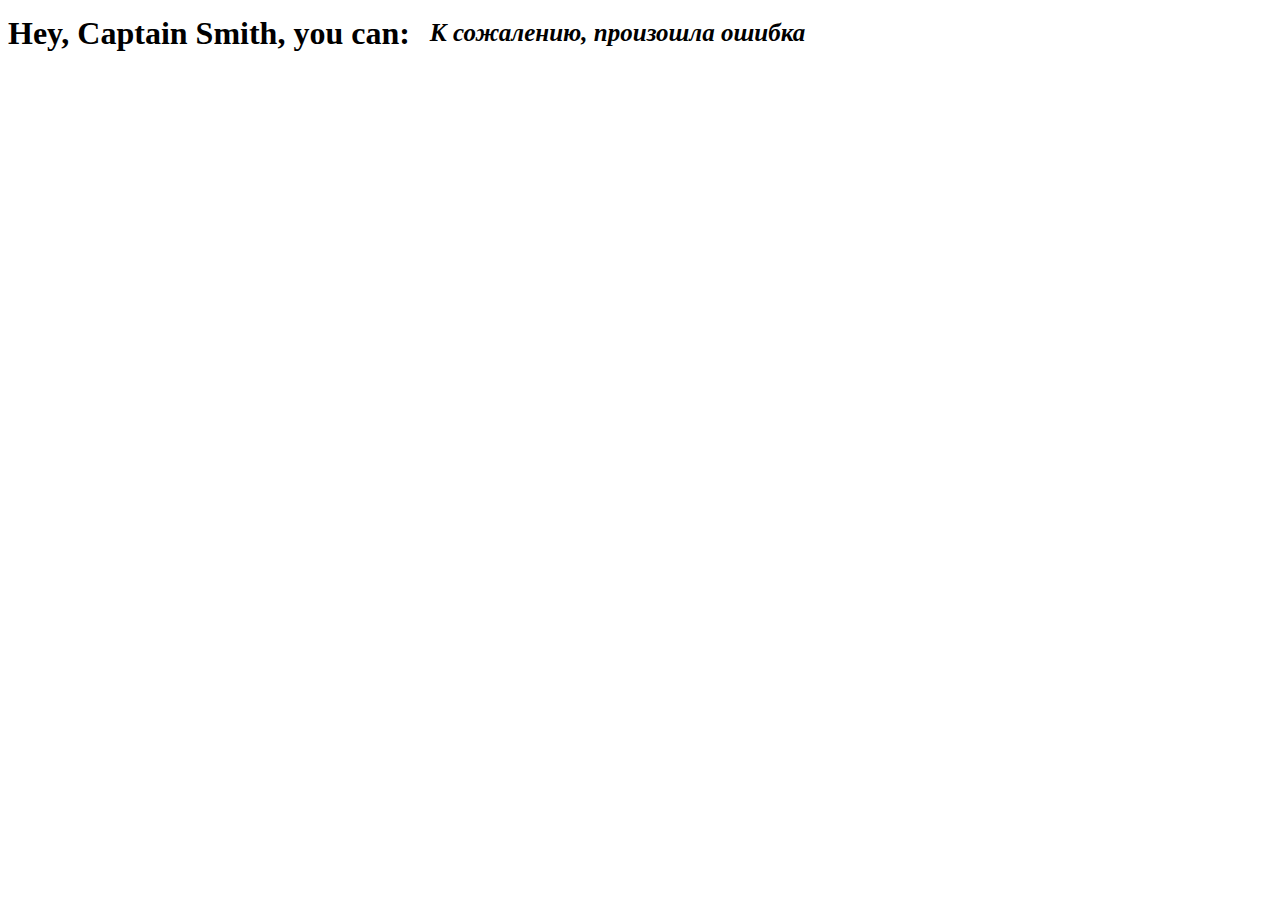
<file: Java-script-individual-work-2/index.html>
<!doctype html>
<html lang="ru">
<head>
   <meta charset="UTF-8">
   <meta name="viewport"
         content="width=device-width, user-scalable=no, initial-scale=1.0, maximum-scale=1.0, minimum-scale=1.0">
   <meta http-equiv="X-UA-Compatible" content="ie=edge">
   <title>Activity for Captain Smith</title>
   <link rel="icon" href="data:;base64,iVBORw0KGgo=">
   <link rel="stylesheet" href="index.css">
</head>
<body>
<div class="advise">
      <h1>Hey, Captain Smith, you can:</h1>
      <i id="activity"></i>
</div>
<script type="module" src="src/index.js"></script>
</body>
</html>
</file>
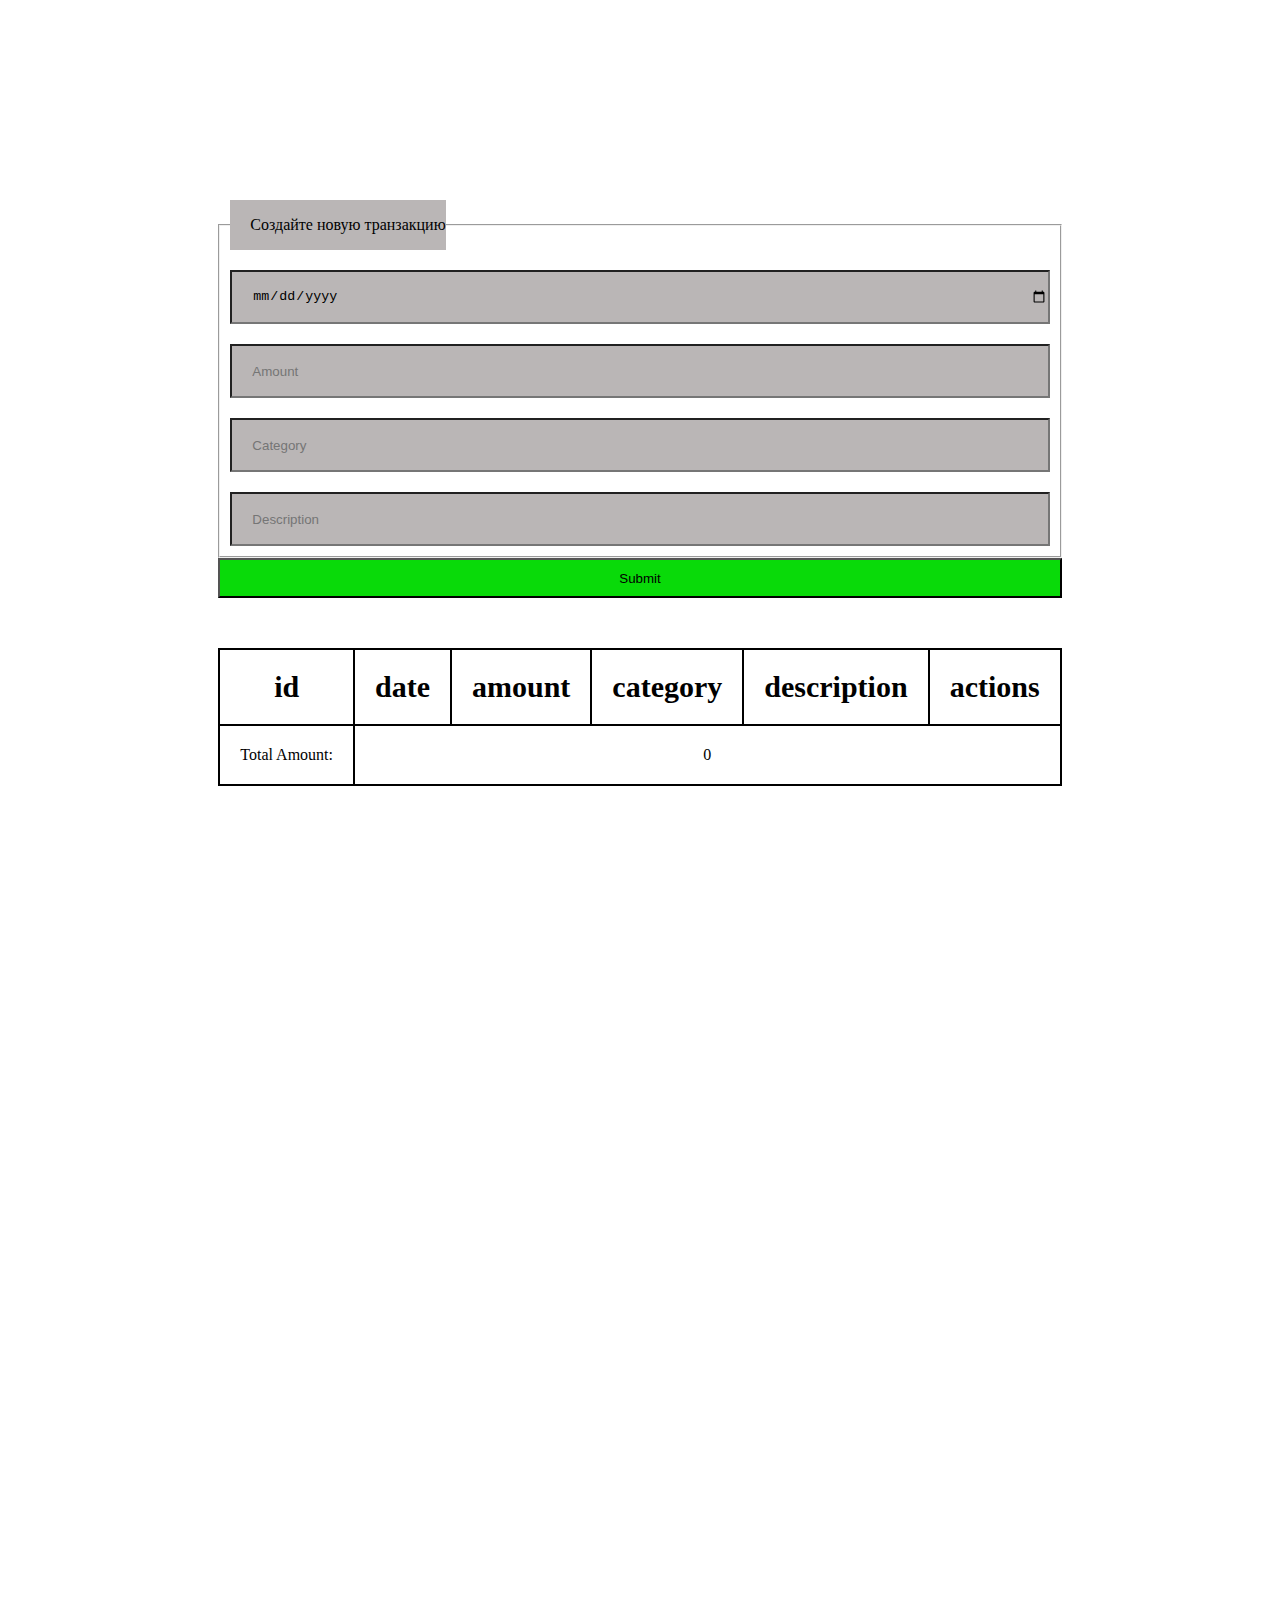
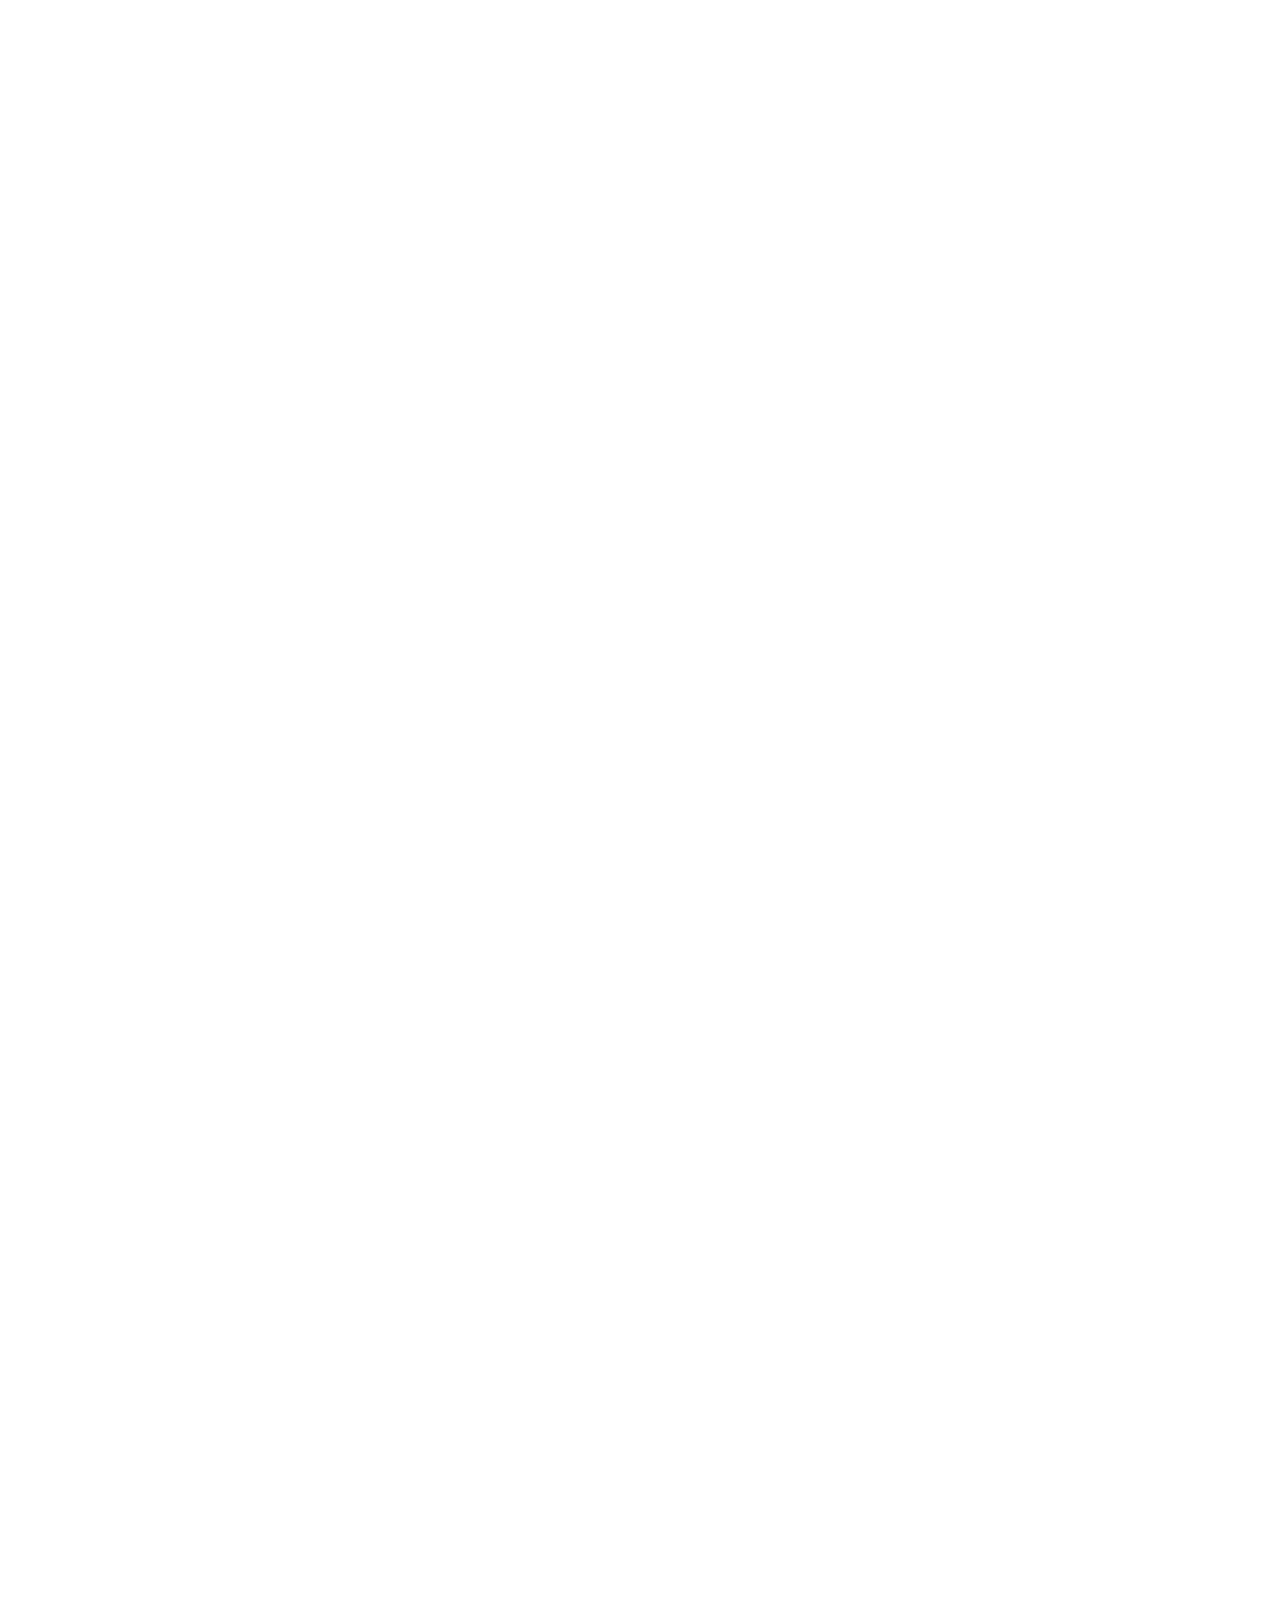
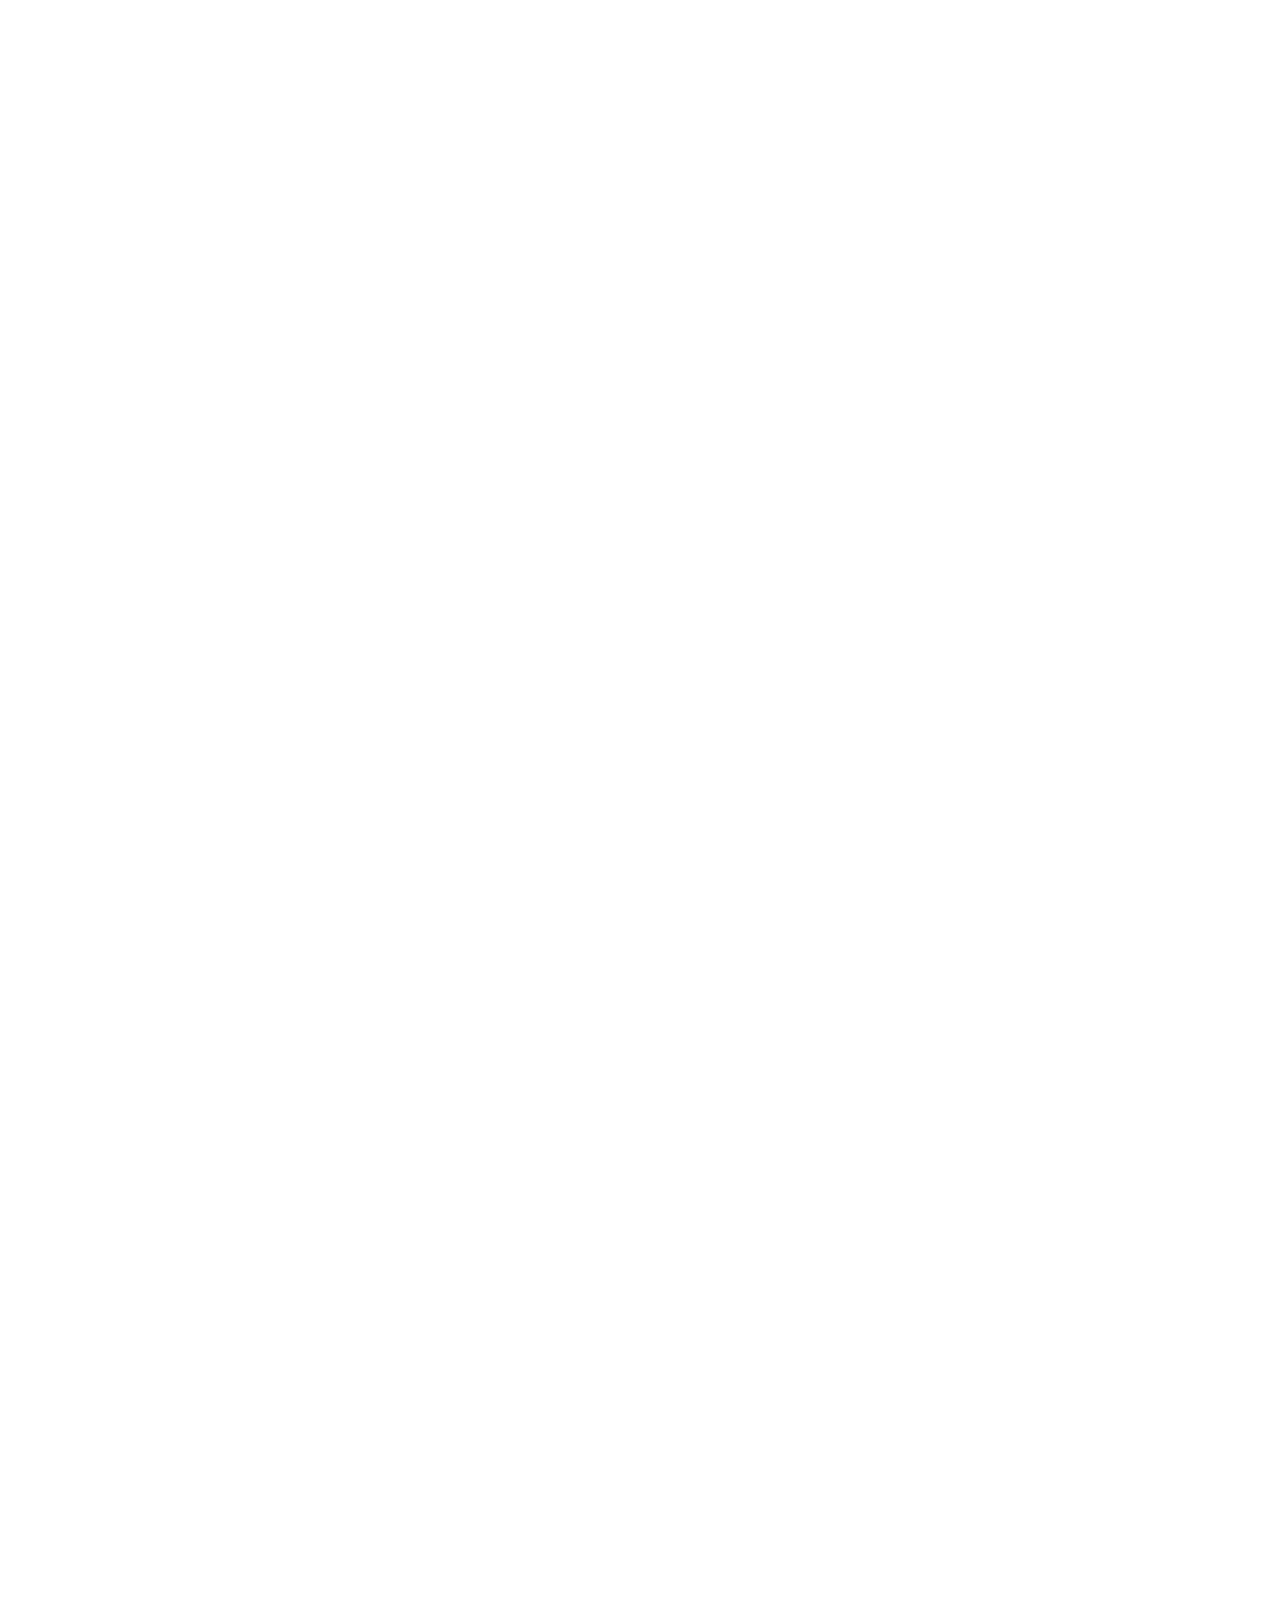
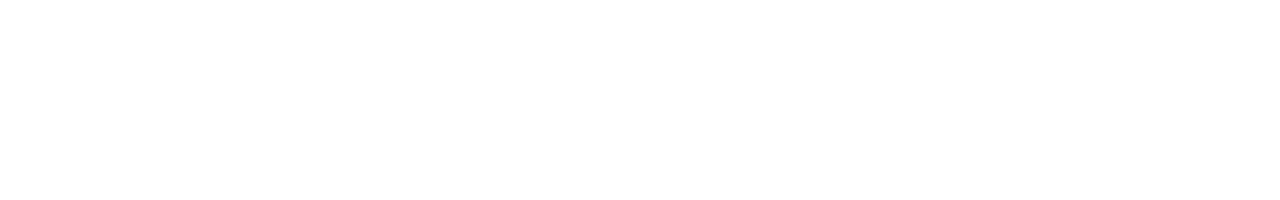
<file: Java-script-individual-work-3/index.html>
<!DOCTYPE html>
<html lang="en">

<head>
    <meta charset="UTF-8">
    <meta name="viewport" content="width=device-width, initial-scale=1.0">
    <title>Document</title>
    <link rel="stylesheet" href="style.css">

</head>

<body class="body">
    <div class="wrapper">
        <div class="container container-table">
            <form class="table-form" action="#" method="post">
                <fieldset class="table__fieldset">
                    <legend class="table__legend">Создайте новую транзакцию</legend>
                    <input placeholder="Date" type="date" class="table-form__date" required>
                    <input placeholder="Amount" type="number" class="table-form__amount" required>
                    <input placeholder="Category" type="text" class="table-form__category" required>
                    <input placeholder="Description" type="text" class="table-form__description" required>
                </fieldset>
                <button class="table__submit" type="submit">Submit</button>
            </form>
            <table class="table">
                <thead class="table__head">
                    <tr class="table__line table__line-head">
                        <th class="table__id">id</th>
                        <th class="table__date">date</th>
                        <th class="table__amount">amount</th>
                        <th class="table__category">category</th>
                        <th class="table__description">description</th>
                        <th class="table__actions">actions</th>
                    </tr>
                </thead>
                <tbody class="table__body"></tbody>
                <tfoot>
                    <tr>
                        <td>Total Amount:</td>
                        <td colspan="5" class="total">
                            <span class="totalAmount">0</span>
                        </td>
                    </tr>

                </tfoot>
            </table>

        </div>
    </div>
    <script src="script.js"></script>
</body>

</html>
</file>
<file: Java-script-individual-work-2/index.css>
.advise {
    display: flex;
    align-items: center;
    height: 50px;
}

#activity {
    font-size: 25px;
    font-weight: bold;
    padding: 0 20px;
}
</file>
<file: Java-script-individual-work-3/style.css>
* {
    padding: 0;
    margin: 0;
}

.body {
    height: 5000px;
}

.wrapper {
    min-height: 100%;
    overflow: hidden;
    display: flex;
    flex-direction: column;
}

.container {
    max-width: 1000px;
    margin: 0 auto;
    padding: 0 30px;
    box-sizing: border-box;
}

.container-table {
    margin-top: 200px;
}

.table,
.table__line {
    border: 1px solid black;
}

.table {
    border-collapse: collapse;
}

.table__head {
    border: 2px solid black;
    font-size: 30px;
}

tr>td,
tr>th {
    padding: 20px;
    border: 2px solid black;
}

.table__body {
    font-size: 25px;
}

.table__fieldset {
    display: flex;
    flex-direction: column;
}

.table__legend {
    display: flex;
    align-items: center;
}

.table__submit {
    width: 100%;
    height: 40px;
    background: rgb(9, 218, 9);
}

.table__submit:hover {
    cursor: pointer;
}

.table-form {
    margin-bottom: 50px;
}

.table__fieldset>* {
    margin: 10px;
    height: 50px;
    background: rgb(186, 182, 182);
    padding-left: 20px;
}

.table__description {
    max-width: 150px;
    word-wrap: break-word;
    height: auto;
}

.green {
    background-color: rgb(23, 226, 23);
}

.red {
    background-color: rgb(249, 129, 129);
}

.delete-btn {
    position: relative;
    height: 40px;
    width: 40px;
    background: rgb(255, 255, 255);
    border: none;
    margin-right: 10px;
    bottom: 3px;
}
.details-btn {
    position: relative;
    height: 40px;
    width: 50px;
    background: rgb(255, 255, 255);
}
.delete-btn:before,
.delete-btn:after {
    content: "";
    width: 100%;
    height: 3px;
    background: red;
    position: absolute;
}

.delete-btn:before {
    left: 0;
    top: 20px;
    transform: rotate(45deg);
}
.delete-btn:after {
    left: 0;
    bottom: 18px;
    transform: rotate(-45deg);
}
.details {
    margin-top: 20px;
    font-size: 18px;
}

.total {
    text-align: center;
}
</file>
